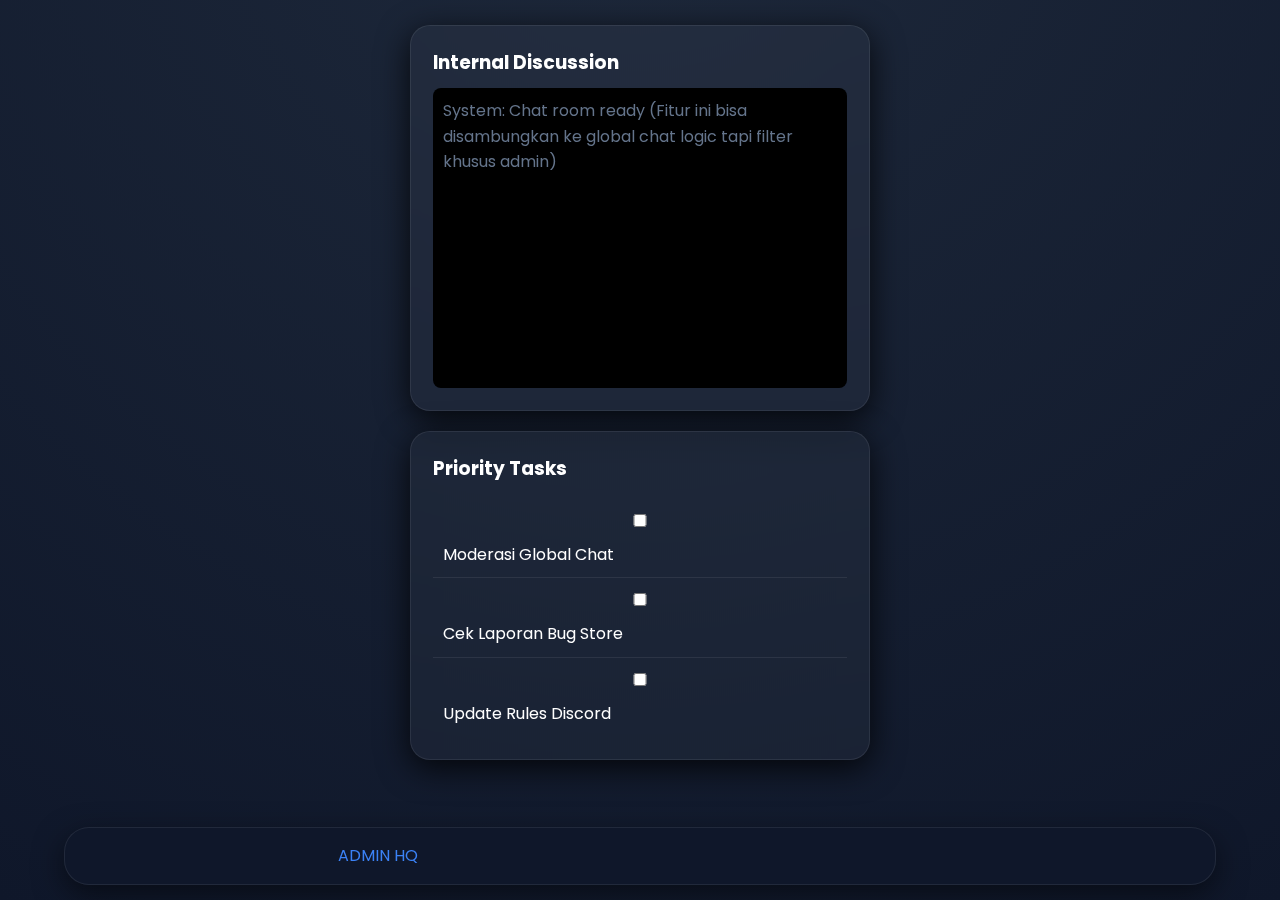
<file: adminarea.html>
<!DOCTYPE html>
<html>
<head><title>Admin HQ</title><link rel="stylesheet" href="style.css"></head>
<body>
    <nav class="navbar"><div class="logo" style="color:#3b82f6">ADMIN <span>HQ</span></div><div id="dynamic-nav" class="nav-links"></div></nav>
    <div class="container animate-up">
        
        <div class="grid-2">
            <div class="glass-card">
                <h3><i class="fas fa-comments"></i> Internal Discussion</h3>
                <div style="height:300px; background:#000; border-radius:8px; margin-top:10px; padding:10px; color:#64748b">
                    System: Chat room ready (Fitur ini bisa disambungkan ke global chat logic tapi filter khusus admin)
                </div>
            </div>

            <div class="glass-card">
                <h3><i class="fas fa-tasks"></i> Priority Tasks</h3>
                <div style="margin-top:15px">
                    <label style="display:block; padding:10px; border-bottom:1px solid var(--border)">
                        <input type="checkbox"> Moderasi Global Chat
                    </label>
                    <label style="display:block; padding:10px; border-bottom:1px solid var(--border)">
                        <input type="checkbox"> Cek Laporan Bug Store
                    </label>
                    <label style="display:block; padding:10px;">
                        <input type="checkbox"> Update Rules Discord
                    </label>
                </div>
            </div>
        </div>
    </div>
    <script type="module" src="script.js"></script>
</body>
</html>
</file>
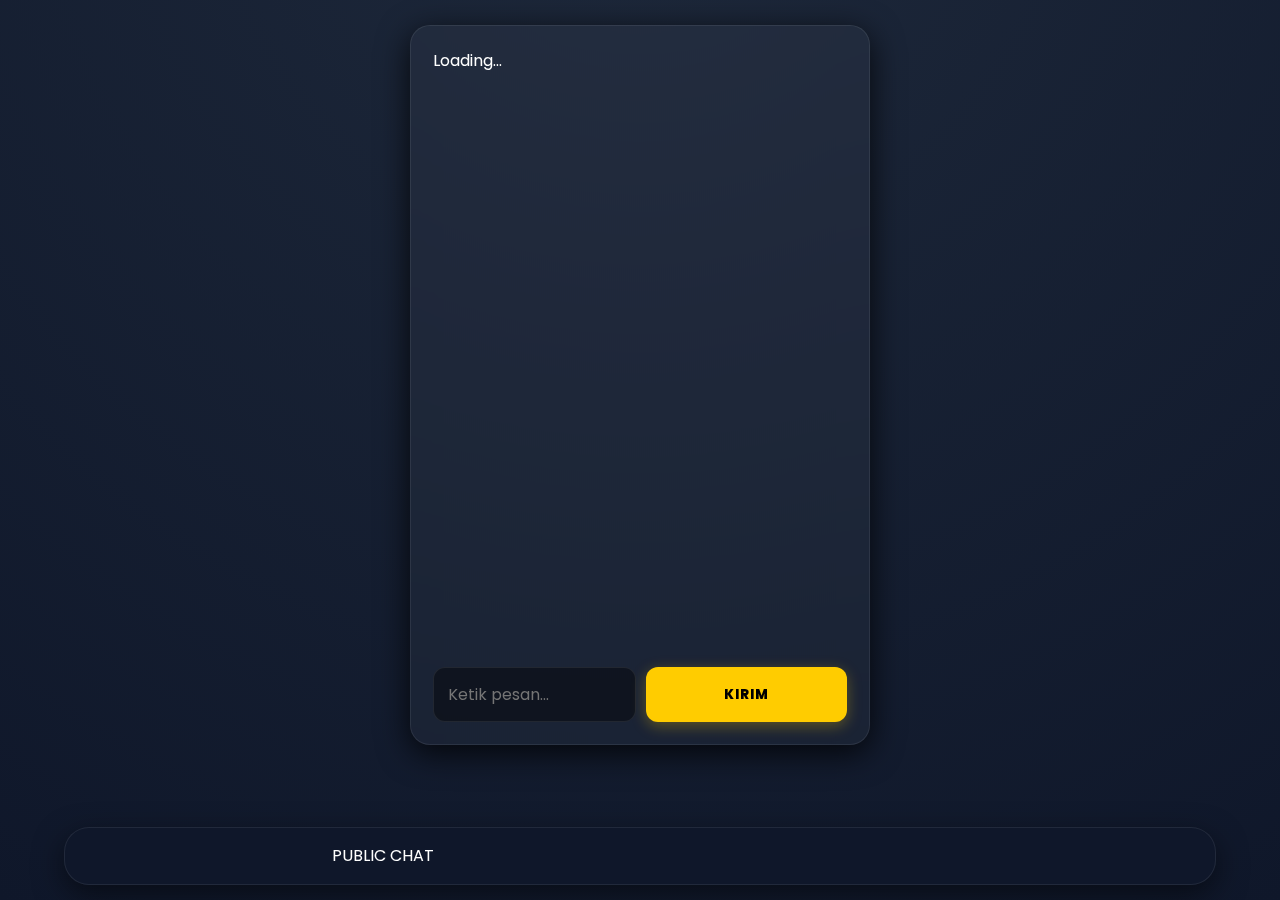
<file: general.html>
<!DOCTYPE html>
<html>
<head><title>General Chat</title><link rel="stylesheet" href="/style.css"></head>
<body>
    <nav class="navbar"><div class="logo">PUBLIC <span>CHAT</span></div><div id="dynamic-nav" class="nav-links"></div></nav>
    <div class="container animate-up">
        <div class="glass-card" style="height:80vh; display:flex; flex-direction:column">
            <div id="chat-box" style="flex:1; overflow-y:auto; padding-right:10px;">Loading...</div>
            <div style="display:flex; gap:10px; margin-top:15px">
                <input type="text" id="msg-in" placeholder="Ketik pesan..." style="margin:0">
                <button id="send-btn" class="btn-primary">KIRIM</button>
            </div>
        </div>
    </div>
    <script type="module">
        import { db, collection, addDoc, query, orderBy, onSnapshot, serverTimestamp, auth } from "/script.js";
        
        // Chat Logic
        const q = query(collection(db, "global_chat"), orderBy("time", "asc"));
        onSnapshot(q, (snap) => {
            const b = document.getElementById('chat-box'); b.innerHTML = "";
            snap.forEach(d => {
                const m = d.data();
                b.innerHTML += `<div style="margin-bottom:10px; padding:10px; background:rgba(255,255,255,0.05); border-radius:8px"><b style="color:#3b82f6">${m.name}</b>: ${m.text}</div>`;
            });
            b.scrollTop = b.scrollHeight;
        });

        document.getElementById('send-btn').onclick = async () => {
            const t = document.getElementById('msg-in').value;
            if(t && auth.currentUser) {
                await addDoc(collection(db, "global_chat"), { name: auth.currentUser.displayName || auth.currentUser.email.split('@')[0], text: t, time: serverTimestamp() });
                document.getElementById('msg-in').value = "";
            }
        };
    </script>
</body>
</html>
</file>
<file: style.css>
@import url('https://fonts.googleapis.com/css2?family=Poppins:wght@300;400;600;800&display=swap');

:root {
    --primary: #ffcc00;
    --primary-glow: rgba(255, 204, 0, 0.3);
    --secondary: #3b82f6;
    --danger: #ef4444;
    --bg: #0f172a;
    --glass: rgba(255, 255, 255, 0.03);
    --border: rgba(255, 255, 255, 0.08);
    --card-shadow: 0 8px 32px 0 rgba(0, 0, 0, 0.8);
}

/* Reset & Base */
* { margin: 0; padding: 0; box-sizing: border-box; font-family: 'Poppins', sans-serif; scroll-behavior: smooth; }

body { 
    background-color: var(--bg); 
    background-image: radial-gradient(circle at 50% -20%, #1e293b, #0f172a);
    color: white; 
    line-height: 1.6; 
    overflow-x: hidden;
    min-height: 100vh;
    -webkit-tap-highlight-color: transparent;
}

/* Container Pas Layar HP */
.container { width: 100%; max-width: 500px; margin: 0 auto; padding: 25px 20px 100px 20px; }

/* Animasi Fade Up Premium */
@keyframes fadeInUp {
    from { opacity: 0; transform: translateY(30px) scale(0.95); }
    to { opacity: 1; transform: translateY(0) scale(1); }
}
.animate { animation: fadeInUp 0.7s cubic-bezier(0.16, 1, 0.3, 1) forwards; }

/* Glassmorphism Card Modern */
.glass-card {
    background: var(--glass);
    backdrop-filter: blur(12px);
    -webkit-backdrop-filter: blur(12px);
    border: 1px solid var(--border);
    border-radius: 20px;
    padding: 22px;
    margin-bottom: 20px;
    box-shadow: var(--card-shadow);
    transition: transform 0.3s ease, border 0.3s ease;
}
.glass-card:active { transform: scale(0.98); border-color: var(--primary); }

/* Tombol Premium Glow */
.btn-primary {
    width: 100%; background: var(--primary); color: #000;
    padding: 14px; border: none; border-radius: 12px;
    font-weight: 800; text-transform: uppercase; letter-spacing: 1px;
    cursor: pointer; transition: 0.3s cubic-bezier(0.4, 0, 0.2, 1);
    box-shadow: 0 4px 15px var(--primary-glow);
}
.btn-primary:active { transform: scale(0.95); box-shadow: 0 0 5px var(--primary-glow); }

/* Form Styling - Anti Zoom Mobile */
input, textarea, select {
    width: 100%; background: rgba(0, 0, 0, 0.4);
    border: 1.5px solid var(--border); color: white;
    padding: 14px; border-radius: 12px; margin-bottom: 15px;
    outline: none; font-size: 16px; /* 16px mencegah iPhone auto-zoom */
    transition: all 0.3s ease;
}
input:focus, textarea:focus { 
    border-color: var(--primary); 
    background: rgba(0, 0, 0, 0.6);
    box-shadow: 0 0 10px var(--primary-glow);
}

/* Navigasi Mobile Bawah (Aero Design) */
nav {
    position: fixed; bottom: 15px; left: 50%; width: 90%;
    transform: translateX(-50%);
    background: rgba(15, 23, 42, 0.85);
    backdrop-filter: blur(20px); -webkit-backdrop-filter: blur(20px);
    display: flex; justify-content: space-around; align-items: center;
    padding: 15px 10px; border: 1px solid var(--border);
    border-radius: 25px; z-index: 1000;
    box-shadow: 0 10px 30px rgba(0,0,0,0.5);
}
nav a { color: #64748b; text-decoration: none; font-size: 11px; font-weight: 700; transition: 0.3s; text-align: center; }
nav a:active, nav a.active { color: var(--primary); text-shadow: 0 0 8px var(--primary-glow); transform: scale(1.1); }

/* Chat Layout Luxury */
.chat-container { height: 60vh; overflow-y: auto; padding: 10px; display: flex; flex-direction: column; gap: 12px; }
.chat-input-bar {
    position: fixed; bottom: 85px; left: 0; width: 100%;
    padding: 15px; background: transparent;
}
.chat-bubble {
    background: rgba(255,255,255,0.05); padding: 12px 16px; border-radius: 18px;
    max-width: 85%; border-bottom-left-radius: 4px;
}
.chat-bubble.me { background: var(--secondary); align-self: flex-end; border-radius: 18px; border-bottom-right-radius: 4px; }

/* File Upload Style */
.file-label {
    display: block; background: rgba(255,255,255,0.05);
    padding: 18px; border-radius: 15px; text-align: center;
    margin-bottom: 15px; border: 2px dashed #334155;
    cursor: pointer; transition: 0.3s;
}
.file-label:hover { border-color: var(--primary); background: rgba(255,204,0,0.05); }
.file-label input { display: none; }

/* Logo & Gradient Text */
.logo-text { 
    font-size: 48px; font-weight: 800; text-align: center;
    background: linear-gradient(135deg, #ffcc00 0%, #ffffff 100%); 
    -webkit-background-clip: text; -webkit-text-fill-color: transparent;
    filter: drop-shadow(0 4px 10px rgba(0,0,0,0.5));
}

/* Table Admin Modern */
.admin-table { width: 100%; min-width: 400px; border-collapse: separate; border-spacing: 0 8px; }
.admin-table th { text-align: left; color: #64748b; font-size: 12px; padding: 0 15px; text-transform: uppercase; letter-spacing: 1px; }
.admin-table td { background: var(--glass); padding: 15px; border-top: 1px solid var(--border); border-bottom: 1px solid var(--border); }
.admin-table td:first-child { border-left: 1px solid var(--border); border-radius: 12px 0 0 12px; }
.admin-table td:last-child { border-right: 1px solid var(--border); border-radius: 0 12px 12px 0; }

/* Scrollbar Custom */
::-webkit-scrollbar { width: 5px; }
::-webkit-scrollbar-track { background: transparent; }
::-webkit-scrollbar-thumb { background: var(--border); border-radius: 10px; }

// Ambil Profile di Marga Area
onAuthStateChanged(auth, async (user) => {
    if (user && window.location.pathname.includes("margaarea")) {
        const docRef = doc(db, "users", user.uid);
        const docSnap = await getDoc(docRef);
        
        if (docSnap.exists()) {
            const data = docSnap.data();
            document.getElementById('user-name').innerText = data.name;
            if(data.photo) document.getElementById('user-photo').src = data.photo;
        }
    }
});
</file>
